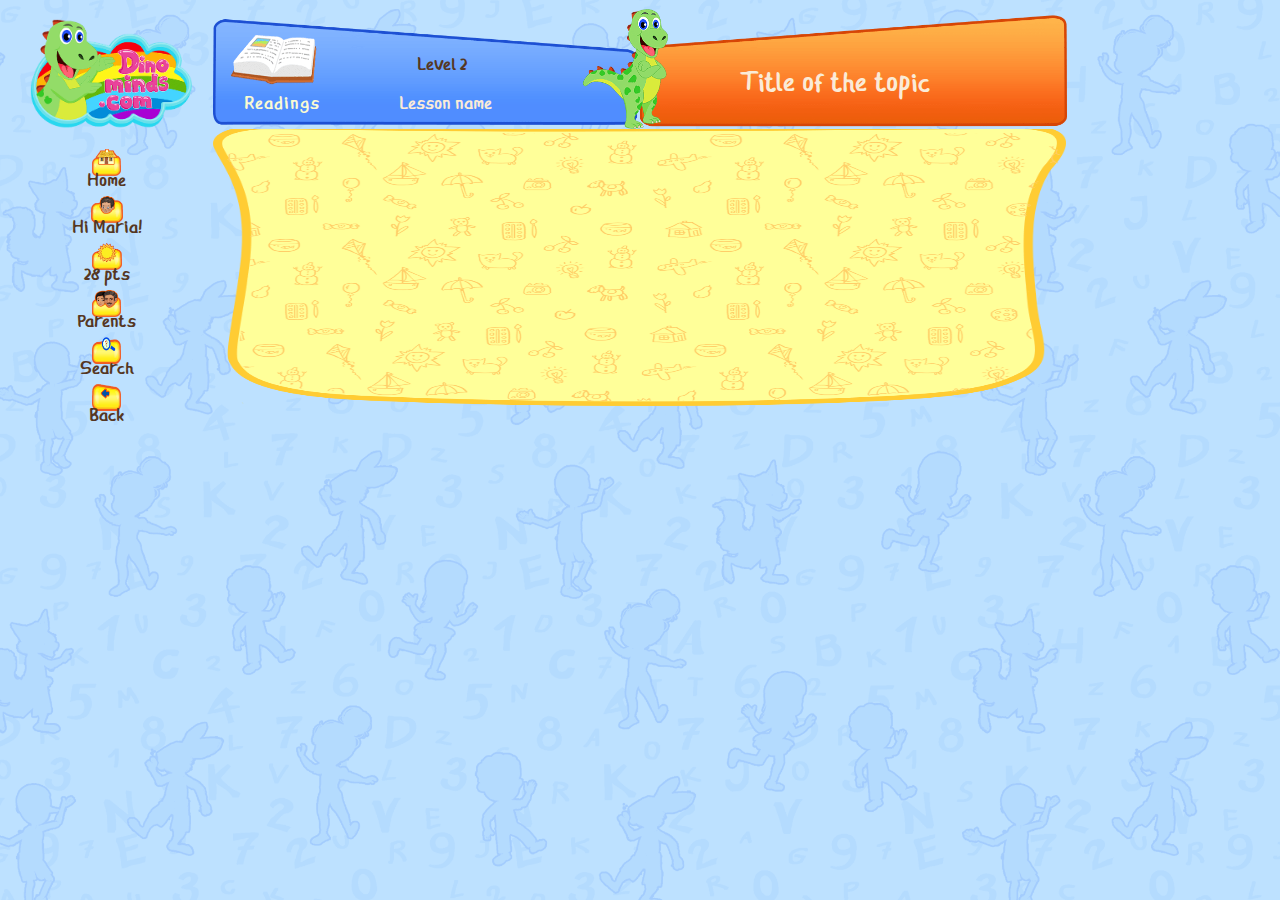
<file: header.html>
<!DOCTYPE html>
<html>
<head>
    <meta charset="utf-8" />
    <meta http-equiv="X-UA-Compatible" content="IE=edge" />
	<meta name="viewport" content="width=device-width, initial-scale=1.0" />
    <title>Jigsaw Puzzle</title>
	
    <!--[if lt IE 9]><script type="text/javascript" src="js/bin/flashcanvas.js"></script><![endif]-->
    <link rel="stylesheet" href="css/modal.css" type="text/css" charset="utf-8" />
    <link rel="stylesheet" href="css/style.css" type="text/css" charset="utf-8" />
    <link rel="stylesheet" href="css/buttons.css" type="text/css" charset="utf-8" />
   <link rel="stylesheet" href="css/bootstrap.css">
  <script src="js/jquery.js"></script>
  <script src="js/popper.js"></script>
  <script src="js/bootstrap.js"></script>

</head>

<body id="game">
<center id="nt-sp" >Mobile devices not supported!</center>
<header>
<div class="container-fluid" id="masthead">

<div class="row h-100" >
<div class="col-md-2 col-sm-2 col-lg-2 col-xl-2">
<div id="brand-wrapper">
 <center>
      <a class="navbar-brand" href="">
	 
	  <img src="images/game-logo.png" id="logo" />
	  
	  </a>
	  </center>
	  </div>
	 
</div>
<div class="col-sm-8 col-md-8 col-lg-8 col-xl-8" id="title-wrapper">

<div id="title-txt-wrapper">
  <div class="float-md-left float-lg-left float-xl-left" id="left">
  
  <span class="level-name" style="position:absolute;">Level 2</span>
  
  <span class="read">Readings</span> 
  
  <span class="lesson-name">Lesson name</span>
 
 

  </div>
   <div class="float-xl-right float-lg-right float-md-right" style="width:50%;" id="title-right">
  <span class="lesson-title">Title of the topic</span>
  </div>
 </div>

</div>
<div class="col-sm-2 col-md-2 col-lg-2 col-xl-2" id="pro-btn-wrapper"></div>
</div>
</div>
</header>

<div class="container-fluid" id="body-container" >
 <div class="row h-100">
 
 
 
 <div class="col-sm-2 col-md-2 col-lg-2 col-xl-2" id="nav-wrapper"><!--nav-->
 
	<ul class="sidebar" id="sidenav">
	
     <center>  <li class="li-flex" id="li-home">

	  
	 <span class="pts">Home</span></li>
	   <li class="li-flex" id="li-user">
	  <span class="pts">Hi Maria!</span></li>
	   <li class="li-flex" id="li-point">
	  <span class="pts">28 pts</span></li>
      <li class="li-flex" id="li-parent">
	  <span class="pts">Parents</span></li>
     
     
	  <li class="li-flex" id="li-search"><span class="pts">Search</span></li>
      <li class="li-flex" id="li-back"><span class="pts">Back</span></li></center>
   </ul>
 
</div>

<div class="col-sm-8 col-md-8 col-lg-8 col-xl-8" id="game-container"><!--game-->


<div id="game-box">
</file>
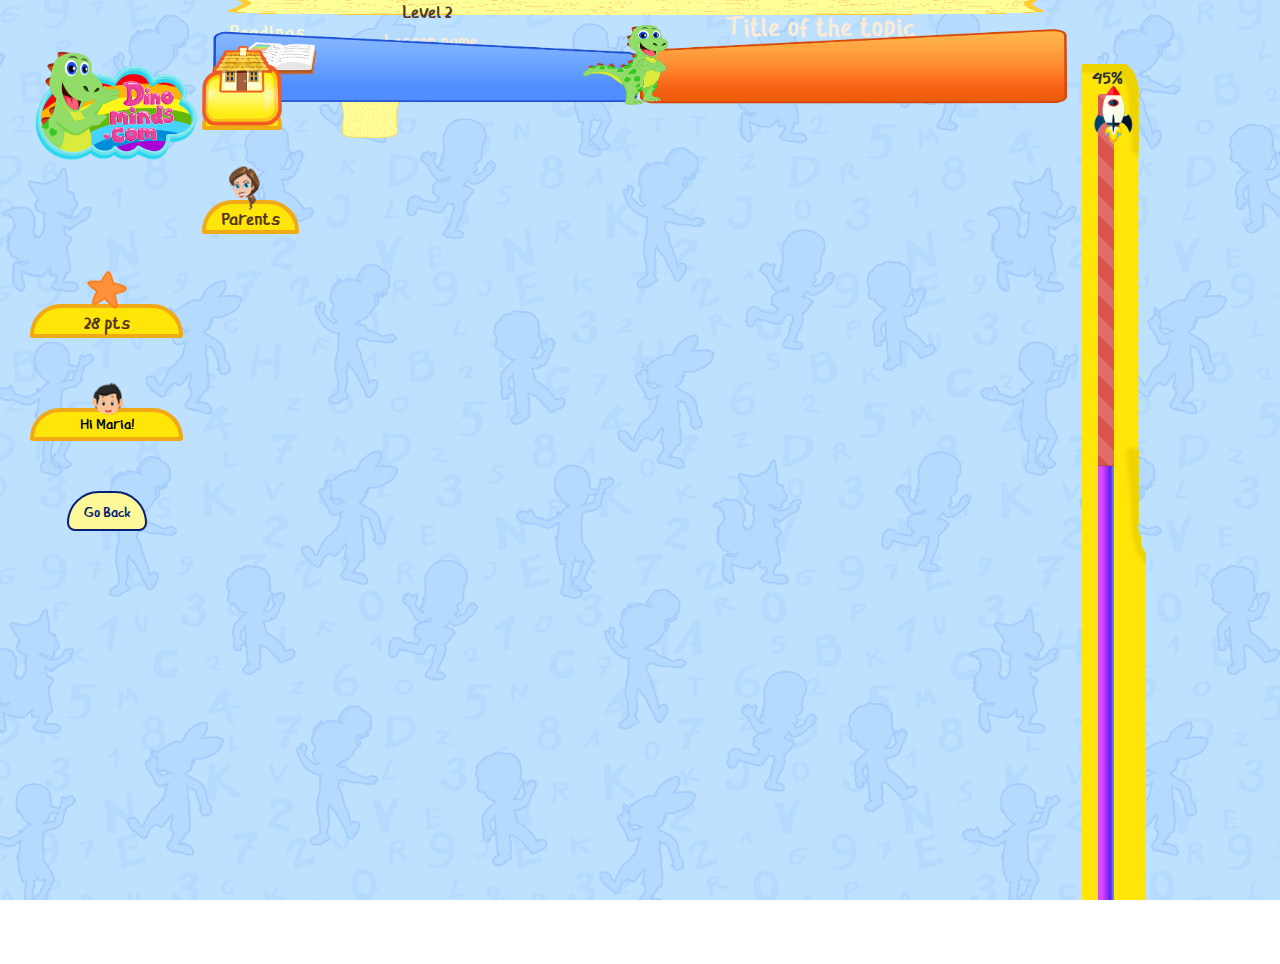
<file: template.html>
<!DOCTYPE html>
<html>
<head>
    <meta charset="utf-8" />
    <meta http-equiv="X-UA-Compatible" content="IE=edge" />
	<meta name="viewport" content="width=device-width, initial-scale=1.0" />
    <title>Jigsaw Puzzle</title>
	<link href="https://fonts.googleapis.com/css?family=Fredoka+One" rel="stylesheet">
    <!--[if lt IE 9]><script type="text/javascript" src="js/bin/flashcanvas.js"></script><![endif]-->
    <link rel="stylesheet" href="css/modal.css" type="text/css" charset="utf-8" />
    <link rel="stylesheet" href="css/style.css" type="text/css" charset="utf-8" />
    <link rel="stylesheet" href="css/buttons.css" type="text/css" charset="utf-8" />
    <link rel="stylesheet" href="https://maxcdn.bootstrapcdn.com/bootstrap/3.4.0/css/bootstrap.min.css">
  <script src="https://ajax.googleapis.com/ajax/libs/jquery/3.3.1/jquery.min.js"></script>
  <script src="https://maxcdn.bootstrapcdn.com/bootstrap/3.4.0/js/bootstrap.min.js"></script>
</head>
<body>



 
 <div class="container-fluid" id="body-container" style="height:100%;">

 <div class="row" style="height:100%;">
 <div class="col-sm-1 col-md-2 col-lg-2" style="height:100%;margin-top:2%;">
  <div class="container-fluid" id="nav-container">
 <nav id="nav" class="nav-primary hidden-xs nav-vertical">
  <ul class="sidebar">
	 <li class="navbar-header">
      <a class="brand" href="#"><img src="images/game-logo.png" id="logo" /></a>
    </li>
      <li class="li-flex">

	  <img src="images/home.png" class="li-img" />
	 <a class="li-box-pts"><span class="pts">Home</span></a> 
	
	  </li>
      <li class="li-flex"><img src="images/parents.png" class="li-img" />
	  <a class="li-box-pts"><span class="pts">Parents</span></a></li>
      <li class="li-flex"><img src="images/pts.png" class="li-img" />
	  <a class="li-box-pts"><span class="pts">28 pts</span></a></li>
      <li class="li-flex"><img src="images/user.png" class="li-img" />
	  <mark class="li-box-pts">Hi Maria!</mark></li>
      <li class="li-flex"><a class="back-btn" id="btn-back">Go Back</a></li>
   </ul>

</nav>
 </div>
 </div>
 <div class="col-sm-10 col-md-8 col-lg-8" id="game-container">
 
  <div id="game-box">
  <div id="titles">
  <div class="float-lg-left" id="left" style="width:50%;">
  
  <span class="level-name">Level 2</span><br/>
  <div class="float-lg-left" id="rd">
  <span class="read">Readings</span>
  </div>
  <div class="float-lg-right" id="lname">
  <span class="lesson-name">Lesson name</span>
  </div>
  </div>
   <div class="float-lg-right" style="width:50%;" id="title-right">
  <span class="lesson-title">Title of the topic</span>
  </div>
  </div>
  <img id="game-box-bg" src="images/game-overlay.png" />
<img id="lesson-title" src="images/game-title.png" />
 </div>

 </div>



 <div class="col-sm-1 col-md-2 col-lg-2" style="height: 100%;margin-top:5%;">
   
  <div id="progress-bar">
 <div id="progress-title">45%</div>
 <div class="progress-v vertical">
  <div class="progress-bar progress-bar-danger progress-bar-striped active" role="progressbar"
  aria-valuenow="45" aria-valuemin="0" aria-valuemax="100" style="width:100%;height:45%">

  </div>
    <img id="pro-rocket" src="images/rocket.png" />
</div>
 </div>
 </div>
</div>
  </div>
</file>
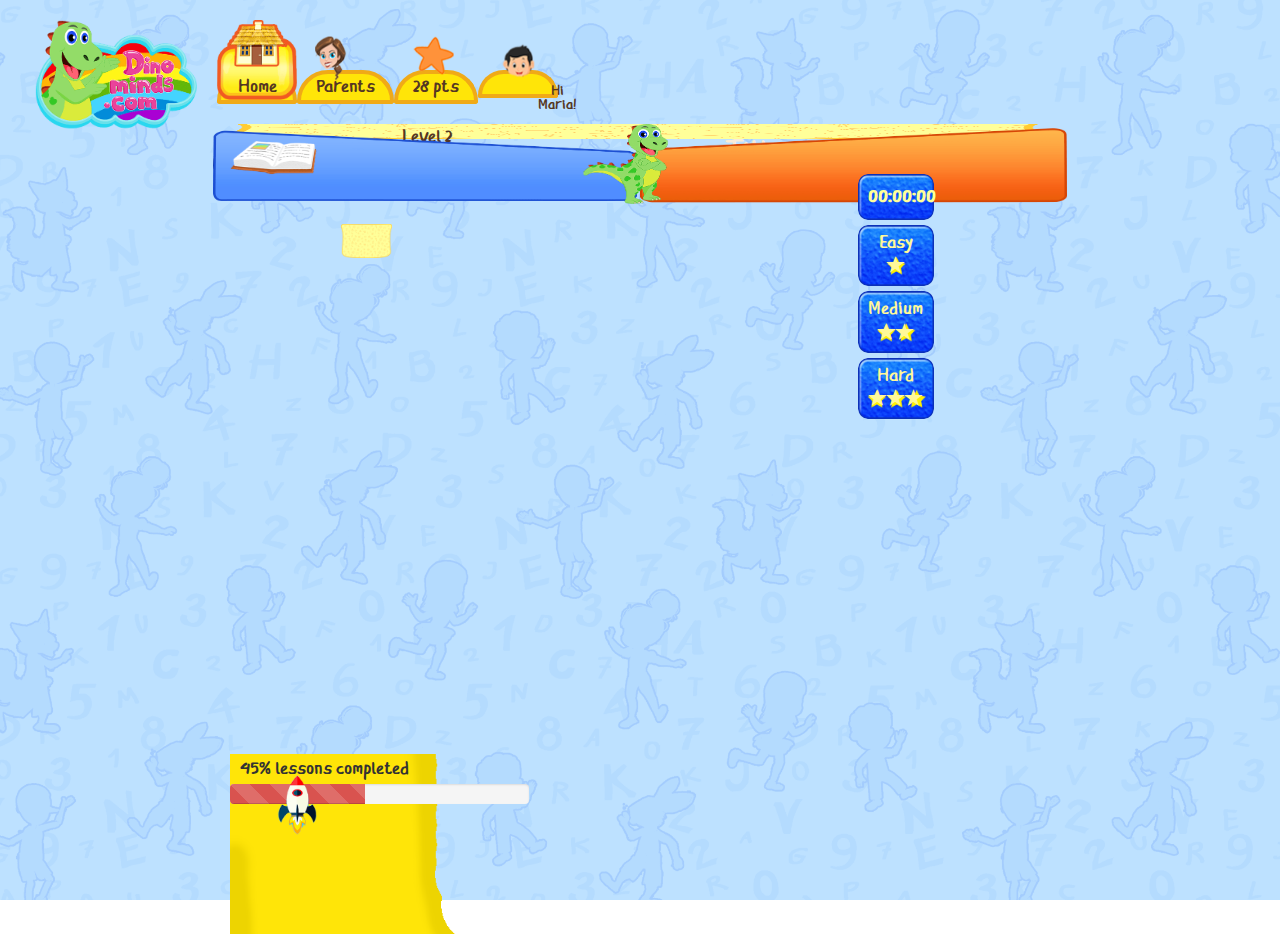
<file: testt.html>
<!DOCTYPE html>
<html>
<head>
    <meta charset="utf-8" />
    <meta http-equiv="X-UA-Compatible" content="IE=edge" />
	<meta name="viewport" content="width=device-width, initial-scale=1.0" />
    <title>Jigsaw Puzzle</title>
	<link href="https://fonts.googleapis.com/css?family=Fredoka+One" rel="stylesheet">
    <!--[if lt IE 9]><script type="text/javascript" src="js/bin/flashcanvas.js"></script><![endif]-->
    <link rel="stylesheet" href="css/modal.css" type="text/css" charset="utf-8" />
    <link rel="stylesheet" href="css/style.css" type="text/css" charset="utf-8" />
    <link rel="stylesheet" href="css/buttons.css" type="text/css" charset="utf-8" />
    <link rel="stylesheet" href="https://maxcdn.bootstrapcdn.com/bootstrap/3.4.0/css/bootstrap.min.css">
  <script src="https://ajax.googleapis.com/ajax/libs/jquery/3.3.1/jquery.min.js"></script>
  <script src="https://maxcdn.bootstrapcdn.com/bootstrap/3.4.0/js/bootstrap.min.js"></script>
</head>
<body>
 <div class="container-fluid" id="body-container" style="height:100%;">
 <nav class="navbar navbar-default" id="main-nav">
      <div class="container-fluid" id="nav-container">
  
    <div class="navbar-header">
      <a class="navbar-brand" href="#"><img src="images/game-logo.png" id="logo" /></a>
    </div>
    <ul class="nav navbar-nav">
      <li class="li-flex"><img src="images/home.png" class="li-img" /><div class="nav-cover"></div><div class="li-box-pts"><span class="pts">Home</span></div></li>
      <li class="li-flex"><img src="images/parents.png" class="li-img" /><div class="nav-cover"></div><div class="li-box-pts"><span class="pts">Parents</span></div></li>
      <li class="li-flex"><img src="images/pts.png" class="li-img" /><div class="nav-cover"></div><div class="li-box-pts"><span class="pts">28 pts</span></div></li>
      <li class="li-flex"><img src="images/user.png" class="li-img" /><div class="nav-cover"></div><div class="li-box-pts"><span class="pts-user">Hi Maria!</span></div></li>
    </ul>
</div>
</nav>
 <div class="row" style="height:70%;">
 <div class="col-sm-1 col-md-2 col-lg-2"></div>
 <div class="col-sm-10 col-md-8 col-lg-8" id="game-container">
 
  <div id="game-box">
  <div id="titles">
 <div class="float-lg-left" id="left" style="width:50%;">
  
  <span class="level-name">Level 2</span>
   <span class="lesson-name">Lesson name</span>
  <br/>
  <div class="float-lg-left" id="rd">
  <span class="read">Readings</span>
  </div>
 
  </div>
   <div class="float-lg-right" style="width:50%;" id="title-right">
  <span class="lesson-title">Title of the topic</span>
  </div>
  </div>
  <img id="game-box-bg" src="images/game-overlay.png" />
<img id="lesson-title" src="images/game-title.png" />
<!-- JIGSAW CANVAS -->

    <canvas id="canvas"></canvas>
    <canvas class="hide" id="image"></canvas>
    <canvas class="show" id="image-preview" style="opacity:0.8; -webkit-filter: grayscale(100%);filter: grayscale(100%);"></canvas>
<div class="game-buttons">
<b id="clock" class="button gbtn">00:00:00</b>
<a id="easy" href="2x2.html" class="gbtn">Easy<br/><span class="glyphicon glyphicon-star"></span></a>
<a id="medium" href="3x3.html" class="gbtn">Medium<br/><span class="glyphicon glyphicon-star"></span><span class="glyphicon glyphicon-star"></span></a>
<a id="hard" href="4x4.html" class="gbtn">Hard<br/><span class="glyphicon glyphicon-star"></span><span class="glyphicon glyphicon-star"></span><span class="glyphicon glyphicon-star"></span></a>
</div>
 </div>
 <a class="back-btn" id="btn-back">Go Back</a>

 </div>



 <div class="col-sm-1 col-md-2 col-lg-2"></div>
</div>
  <div id="progress-div" class="col-sm-10 col-md-8 col-lg-8">
  <div id="progress-bar">
 <div id="progress-title"><span class="ptitle">45% lessons completed</span></div>
 <div class="progress">
  <div class="progress-bar progress-bar-danger progress-bar-striped active" role="progressbar"
  aria-valuenow="45" aria-valuemin="0" aria-valuemax="100" style="width:45%">
    <img id="pro-rocket" src="images/rocket.png" />
  </div>
</div>
 </div>
 </div>
  </div>
<!-- GAME OPTIONS -->
<div id="game-options">
<ul>
    <li class="hide"></li>
    <li class="hide"><a href="#" id="SHOW_EDGE" class="button left" title="Show edge pieces only">Border</a></li>
    <li class="hide"><a href="#" id="SHOW_MIDDLE" class="button middle" title="Show middle pieces only">Middle</a></li>
    <li class="hide"><a href="#" id="SHOW_ALL" class="button right" title="Show all pieces">All</a></li>
    <li class="hide"><a href="#" id="JIGSAW_SHUFFLE" class="button left" title="Shuffle">Shuffle</a></li>
    <li class="hide"><a href="#" id="SHOW_PREVIEW" class="button middle" title="Preview">Preview</a></li>
    <li class="hide"><a href="#" id="SHOW_HELP" class="button help right" title="Help">Help</a></li>
	
    

    <li class="hide">
        <div class="styled-select">
            <select id="set-parts" selected-index="8">
            </select>
        </div>
    </li>
    <!-- Insert custom buttons here -->
    <li style="display:none;" class="hide" id="create"><a href="#" class="hide" id="SHOW_FILEPICKER" title="Create puzzle" ></a></li>
</ul>
<br class="clear"/>
</div>

<!-- MODAL WINDOW -->
<div class="hide" id="overlay"></div>
<div id="modal-window" class="hide">
    <div id="modal-window-msg"></div>
    
</div>

<!-- CONGRATULATION -->
<div id="myModal" class="hide">
  <div class="modal-dialog" id="congrat">
    <div class="modal-content">
      <div class="modal-header">
          <h1>Congratulations!</h1>
      </div>
      <div class="modal-body">
           <h2>You solved it in</h2>
    <h3><span id="time"></span></h3>
		<a href="2x2.html" onclick="redirect()" class="modal-btn btn-md">PLAY AGAIN</a>
		 <a href="index.html" class="modal-btn">DONE</a>
      </div>
	  </div>
	  </div>
 </div>
<!-- CREATE PUZZLE -->
<div class="hide" id="create-puzzle">
    <h1>Choose an image</h1>
    <form id="image-form" id="add-image-form">
        <input type="file" id="image-input">
        <p id="image-error">that's not an image</p>
        <p id="dnd"><i>Or drag one from your computer</i></p>
    </form>
</div>

<!-- HELP -->
<div id="help" class="hide">
    <h2>How to play</h2>
    <ul>
        <li>Change the number of pieces with the selector on the top.<br/>
       
        </li>
        
        <li>Use left/right arrows, or right click to rotate a piece.</li>

        <li>Toggle between edge or middle pieces:<br>
        
        </li>
    </ul>
    
    <h3>Good luck.</h3>
</div>

<form class="hide" method="post" id="redirect-form">
    <input type="text" name="time" id="t" />
    <input type="text" name="parts" id="p" />
</form>
<iframe class="hide" src="about:blank" id="save-score" name="save-score"></iframe>
<!-- SCRIPTS ROMPECABEZAS -->
<script src="js/event-emiter.min.js"></script>
<script src="js/canvas-event.min.js"></script>
<script src="js/canvas-puzzle.min.js"></script>
<script src="js/responsive.js"></script>

</body>
</html>
</file>
<file: css/modal.css>
/* general */
div#modal-window h1,
div#modal-window h2,
div#modal-window h4,
div#modal-window h5,
div#modal-window h6 { text-align: center; margin-bottom: 5px; }

/* overlay */
div#overlay {
    position: absolute;
   background-color: rgba(0, 0, 11,1);
    top: 0;
    left: 0;
    width: 100%;
    height: 100%;
    filter: alpha(opacity=50);
    opacity: .5;
    z-index: 100;
    cursor: pointer;
}
.modal-content{
  background: rgba(7, 31, 119,0.8)!important;
  }

/*== Modal window ==*/

div#congrat { 
text-align: center; 
top: 10%;
    position: absolute;
       border-radius: 20px;
    left: 30%;
    z-index: 300;
   
    padding: 50px 50px;
    margin-left: auto;
    margin-right: auto;
   
}
</file>
<file: css/style.css>
@font-face {
  font-family: 'ingat';
  src: url('fonts/ingat.otf') format("opentype"); 
}

html, body {
    font-family: 'ingat'!Important;
    width: 100%;
    height: 100%;
    overflow: hidden;
	background: url(../images/game-bg.png) center no-repeat;
	background-size: cover;
}

html, body, div, ul, li, canvas { margin: 0; padding: 0; }

.hide { display: none; }

.clear { clear: both; }

/*== Jigsaw puzzle ==*/
div#canvas-wrap {
    width: 100%;
    height: 100%;
	
	background-repeat: no-repeat;
    background-position: center;
    background-size: cover;
}

canvas#canvas, canvas#buffer, canvas#image-preview {
    position: absolute;
       
}

canvas#canvas { z-index: 100;
left: 4%;
 }



canvas#buffer { z-index: 70; }

canvas#image-preview.show {
    left: 50%;
    
    z-index: 40;
}

/*== Options bar ==*/
div#game-options ul {
    margin: 0 auto;
}
div#game-options  {
 
  
    width: 100%;
    height: 32px;

  
}

div#game-options ul li { 
    float: left;
    list-style: none;
    line-height: 25px;
}

div#game-options ul li b {
    margin: 0 10px;
}



/*== Select ==*/
div#game-options div.styled-select select {
    outline: none;
    background: transparent;
    width: 125px;
    padding: 5px;
    font-size: 13px;
    border: none;
    height: 28px;
    -webkit-appearance: none;
}

div#game-options div.styled-select {
    width: 100px;
    height: 28px;
    margin-right: 10px;
    overflow: hidden;
    background: url(../images/arrow.png) right no-repeat #f3f3f3;
    border: 1px solid #333;
}

/*== Share buttons ==*/
#share-twitter, #share-facebook {
    text-indent: -10000px;
    width: 32px;
    height: 32px;
    display: block;
    cursor:pointer;
}

/*== Crear puzzle ==*/
#image-error { color: red; margin: 0 10px; display: none; }
#dnd { display: none }

#game-options #create {
    display: none;
    right: 25px;
    position: absolute;
}

#game-options #create .add {
   
    padding-left: 30px;
}


div#help {
    font-size: 15px;
}

div#help ul { margin-left: 10px; }

/*== mobile ==*/
@media screen and (max-width: 960px) {
    div#game-options { left: -30px; }
   
    #SHOW_EDGE, #SHOW_MIDDLE, #SHOW_ALL { display: none; }
}

@media screen and (max-width: 479px) {
    #SHOW_HELP, #clock { display: none; }
    #JIGSAW_SHUFFLE { margin-left: 15px; }
    #SHOW_PREVIEW { margin-right: 10px; }
}
/* navbar */
.navbar-default {
    background:none!important;
    border: none!important;
    margin: 0 auto;
    float: none;
    display: flex;
}
@media (min-width: 768px){
.navbar-nav {
margin: 0 auto;
 
}
}

.li-img{
    width:80px;
	height:80px;
	    margin: 0 auto;
		    z-index: 12;

}
.li-flex {
  
    color: #553723;
 	 display:grid;
	 margin-left:auto;
	 margin-right:auto;
	 margin-top:20px;
	
}
@media only screen and (min-height: 600px) and (max-height: 699px){

	#logo,header,#title-wrapper{
	    max-height: 80px;
}

.pts{

}

}
@media only screen and (min-height: 700px) and (max-height: 800px){
	
	#logo,header,#title-wrapper{
	    max-height: 100px;
}

.pts{

}

}
@media only screen and (min-height: 801px) and (max-height: 900px){
	
	#logo,header,#title-wrapper{
	    max-height: 120px;
}
.pts{

}
}
@media only screen and (min-height: 901px) and (max-height: 1100px){
	
	#logo,header,#title-wrapper{
	    max-height: 150px;
}	
.pts{

}
	
}
@media only screen and (min-height: 1101px) and (max-height: 1400px){
	
	#logo,header,#title-wrapper{
	    max-height: 180px;
}
	
.pts{

}	
}
@media only screen and (min-height: 1400px) {
	
	#logo,header,#title-wrapper{
	    max-height: 200px;
}	
.pts{

}	
}

 
#li-home{
	  background:url('../images/home.png');
	  background-position: center;
    background-repeat: no-repeat;
    background-size: contain;
}
#li-parent{
	  background:url('../images/menu_parents.png');
	  background-position: center;
    background-repeat: no-repeat;
    background-size: contain;
}
#li-point{
	  background:url('../images/menu_score.png');
	  background-position: center;
    background-repeat: no-repeat;
    background-size: contain;
}
#li-user{
	  background:url('../images/menu_peter.png');
	  background-position: center;
    background-repeat: no-repeat;
    background-size: contain;
}
#li-search{
	  background:url('../images/menu_search.png');
	  background-position: center;
    background-repeat: no-repeat;
    background-size: contain;
}
#li-back{
	  background:url('../images/menu_back.png');
	  background-position: center;
    background-repeat: no-repeat;
    background-size: contain;
}
.li-box-pts{
text-align: center;
    
    background: #ffe508;
    padding: 10px 15px;
    line-height: 5px;
    border-radius: 200px 200px 20px 20px;
    border: 4px solid #f0aa17;
    margin-top: -30px;
	z-index: 10;
}


.nav-cover{
   
}
.pts{

	text-align:center;
   
  color: #553723;
      text-align: center;
    color: #553723;
    width: 100%;
    height: 100%;
   
    position: relative;
    bottom: -65%;

    
}
.pts-back{

	text-align:center;
  
  color: #553723;
 margin-top: 25px;
    
}
.pts-user{
	    position: absolute;
    margin-left: 20px;
	text-align:center;

   width: inherit;
   line-height: 14px;
}
#lesson-title{
	
	height: 80px;
    background-position: center center;
    background-repeat: no-repeat;
    background-size: cover;
    margin-top: -20px;
  
    position: absolute;
    z-index: 2;
    
    left: 50%;
    margin-left: -50%;
}
#game-box-bg{
height: 85%;
    background-position: center;
    background-repeat: no-repeat;
    background-size: cover;
    position: absolute;
    z-index: 1;
   
     top: 100px;
    left: 15%;
}
#game-box{
	width: 100%;
    height: 100%;
	padding: 0;
	    background: url(../images/game-overlay.png) center no-repeat;
    background-size: 100% 100%;
	    background-position: 0 -5px;
}
/*progress bar */
#prog-col{
	height: 100%;
}
#progress-bar{
    height: 100%;
   /* background: #ffe508;
   / -webkit-box-shadow: inset 10px 10px 14px -1px rgba(189,130,11,1);
    -moz-box-shadow: inset 10px 10px 14px -1px rgba(189,130,11,1);
    box-shadow: inset 10px 10px 14px -1px rgba(189,130,11,1);*/
	background: url(../images/progress-bg.png) center no-repeat;
       background-size: cover;
  text-align: center;
  }


#progress-title{
        text-align: left;
    padding: 2px 10px;
      font-size: 2vh;
}

.progress-v{
    height: 92%;
    width: 25%;
   
    overflow: hidden;
    background-color: #f5f5f5;
    border-radius: 4px;
    -webkit-box-shadow: inset 0 1px 2px rgba(0,0,0,.1);
    box-shadow: inset 0 1px 2px rgba(0,0,0,.1);
    margin-left: 25%;
	background: rgba(219,74,247,1);
background: -moz-linear-gradient(left, rgba(219,74,247,1) 0%, rgba(219,74,247,1) 24%, rgba(102,25,245,1) 77%, rgba(54,184,231,1) 100%);
background: -webkit-gradient(left top, right top, color-stop(0%, rgba(219,74,247,1)), color-stop(24%, rgba(219,74,247,1)), color-stop(77%, rgba(102,25,245,1)), color-stop(100%, rgba(54,184,231,1)));
background: -webkit-linear-gradient(left, rgba(219,74,247,1) 0%, rgba(219,74,247,1) 24%, rgba(102,25,245,1) 77%, rgba(54,184,231,1) 100%);
background: -o-linear-gradient(left, rgba(219,74,247,1) 0%, rgba(219,74,247,1) 24%, rgba(102,25,245,1) 77%, rgba(54,184,231,1) 100%);
background: -ms-linear-gradient(left, rgba(219,74,247,1) 0%, rgba(219,74,247,1) 24%, rgba(102,25,245,1) 77%, rgba(54,184,231,1) 100%);
background: linear-gradient(to right, rgba(219,74,247,1) 0%, rgba(219,74,247,1) 24%, rgba(102,25,245,1) 77%, rgba(54,184,231,1) 100%);
}
#pro-rocket{
    width: 68px;
    height: 40px;

    position: absolute;
    margin-left: -35px;
    transform: rotate(-90deg);
    z-index: 1100;
}
#title-wrapper{
   
	   
    display: inline-flex;
    background: url(../images/game-title.png);
    background-size: 100% 100%;
    background-repeat: no-repeat;
    background-position: center;
	    margin: 0 auto;
}
#left{
	width:50%;
	  
  
   
}

#rd{
	    position: absolute;
   
 }
 #title-txt-wrapper{
	 width: 100%;
    position: absolute;
    top: 35%;
	height:50%;
 }
.read{
	 font-family: 'ingat';
    letter-spacing: 1px;
    color: lightgoldenrodyellow;
    font-weight: 200;
}
#lname{
    margin-right: 40%;
   
    margin-top: 25px;

}
.read{
	    position: absolute;
    top: 65%;
	left:1.2vw;
}
.lesson-name{
	
    color: antiquewhite;
	
        text-align: center;
   top:65%;
   left:20%;
  position:absolute;
}
.level-name{

    color: #553723;
      text-align: center;
    
	position:absolute;
    width: 50%;
}
#title-right{
    left: 60%;
    top: 20%;
    position: absolute;
}
.lesson-title{

    font-family: 'ingat';
    font-weight: 500;
    color: antiquewhite;
	    font-size: 3vh;
}
.game-buttons{

   height:auto;
    z-index: 200;
    width: 10%;
    position: absolute;
	 margin-left: 70%;
    margin-top: 25px;
}
/*== Clock ==*/
#clock {
   font-family: 'ingat';

      padding: 10px;
   color: #fff899;
}


#nav-container{
    width: 100%;
       height:100%;
  
   
}
#main-nav{
	
	
}
#congrat h1,#congrat h2,#congrat h3{
	color:white;
}
#game-container{
padding:0;
}
header{
	   margin-top: 1vh;
    
}
#progress-div{
	    height: 20%;
    position: absolute;
    z-index: 1;
    left: 50%;
    margin-left: -32%;
    padding: 0px;
}
.ptitle{
	
}
#nav-wrapper{

}
.sidebar{
    width: 100%;
    list-style: none;
	    margin: 0;
    padding: 0;
	
}
#progress-wrapper{
	
}
#body-container{
	    
}
#logo{
	padding:5px;
}
@media screen and (max-width: 767px) {
	#body-container,header{
		display:none!important;
	}
	#nt-sp{
	display:block;
}
}
/*small tabs
@media screen and (max-width: 767px) and (min-width: 600px) {
#progress-bar{
	    width: 35%;
}
.game-buttons{
    width: 20%;
    margin-left: 70%;
    height: 30%;
}
#logo{
	max-height: 70px;
}
.sidebar {
	margin-top:-20px;
}
}*/


.gbtn,.read,.lesson-name,.pts,.level-name{
	font-size:2vh;
}
#clock{
	font-size:2vh;
	    color: #ffff99;
}

#progress-bar{
	    width: 60%;
}

#lesson-title {
	width:96%;
}
#rd {
	   
}
#brand-wrapper {
    
}

#masthead{
	
}

@media screen and (min-width: 768px) {
	center#nt-sp{
	display:none;
}

}
@media screen and (min-width: 992px) and (max-width: 1700px)  {
		#game-container{
	
}
#progress-bar{
	    width: 35%;
}

.game-buttons{
	 margin-left: 75%;
    margin-top: 25px;
}
#lesson-title {
	width:100%;
}

#brand-wrapper {
    margin-left: 10px;
}

}
/*retina and hd */
@media screen and (min-width: 1701px) {
	.game-buttons{
	 margin-left: 75%;
    margin-top: 25px;
}

#rd {
	    top: 70%;
    left: 2%;
}
.read{
	letter-spacing:2px;
}
#lname {
    margin-right: 45%;
}

#progress-bar{
	    width: 30%;
}	
}
.selected{
	opacity:0.5;
}
.glow {

  
  text-align: center;
  -webkit-animation: glow 1s ease-in-out infinite alternate;
  -moz-animation: glow 1s ease-in-out infinite alternate;
  animation: glow 1s ease-in-out infinite alternate;
}

@-webkit-keyframes glow {
  from {
    text-shadow: 0 0 10px #fff, 0 0 20px #fff, 0 0 30px #e60073, 0 0 40px #e60073, 0 0 50px #e60073, 0 0 60px #e60073, 0 0 70px #e60073;
  }
  
  to {
    text-shadow: 0 0 20px #fff, 0 0 30px #ff4da6, 0 0 40px #ff4da6, 0 0 50px #ff4da6, 0 0 60px #ff4da6, 0 0 70px #ff4da6, 0 0 80px #ff4da6;
  }
}
.click-wrapper {
	position: absolute;
	transform: translate(-50%, -50%);
    opacity: 1;
}
.fade-out {
	opacity: 0;
	transition: opacity 500ms ease-in-out;
}
</file>
<file: css/buttons.css>
a{
	cursor:pointer;
}
.back-btn{
	
}
.modal-btn{
-webkit-box-shadow: inset 1px 7px 14px 2px #FFFFFF; 
box-shadow: inset 1px 7px 14px 2px #FFFFFF;
-moz-box-shadow: inset 7px 6px 27px 2px #FFFFFF;
width: 120px;
    color: white;
    background: #ff515a;
    font-family: cursive;
   display: inline-block;
    padding: 8px;
    border-radius: 20px;
	margin-top: 20px;
}
.modal-btn:hover{
	text-decoration:none;
	
}
#btn-back{
      height: 40px;
    background: #fff899;
   
    padding: 10px 15px;
    line-height: 20px;
    border-radius: 40px 40px 10px 10px;
    border: 2px solid #071f77;
    color: #071f77;
      margin-left: auto;
    margin-right: auto;
    margin-top: 20%;
}

a.button:hover {
    color: #333;
    border-color: #999;
    -moz-box-shadow: 0 2px 0 rgba(0, 0, 0, 0.2);
    -webkit-box-shadow:0 2px 5px rgba(0, 0, 0, 0.2);
    box-shadow: 0 1px 2px rgba(0, 0, 0, 0.15);
}

a.button:active {
    color: #000;
    border-color: #444;
}
	.gbtn {
   
    padding:5px;
    display: block;
    text-align: center;
    margin: 5px 5px;
    color: #fff899;
    border-radius: 10px;
}
.gclock{
	 text-align: center;
	
   
    height: 25%;
}
.gbtn:hover{
	text-decoration:none;
	color:#fff;
}
#easy{
	  background:url('../images/easy_bg.png');
	  background-position: center;
    background-repeat: no-repeat;
        background-size: 100% 100%;
}
#medium{
	  background:url('../images/medium_bg.png');
	  background-position: center;
    background-repeat: no-repeat;
      background-size: 100% 100%;
}
#hard{
	  background:url('../images/hard_bg.png');
	  background-position: center;
    background-repeat: no-repeat;
      background-size: 100% 100%;
}
#clock{
	  background:url('../images/time_bg.png');
	  background-position: center;
    background-repeat: no-repeat;
      background-size: 100% 100%;
}
</file>
